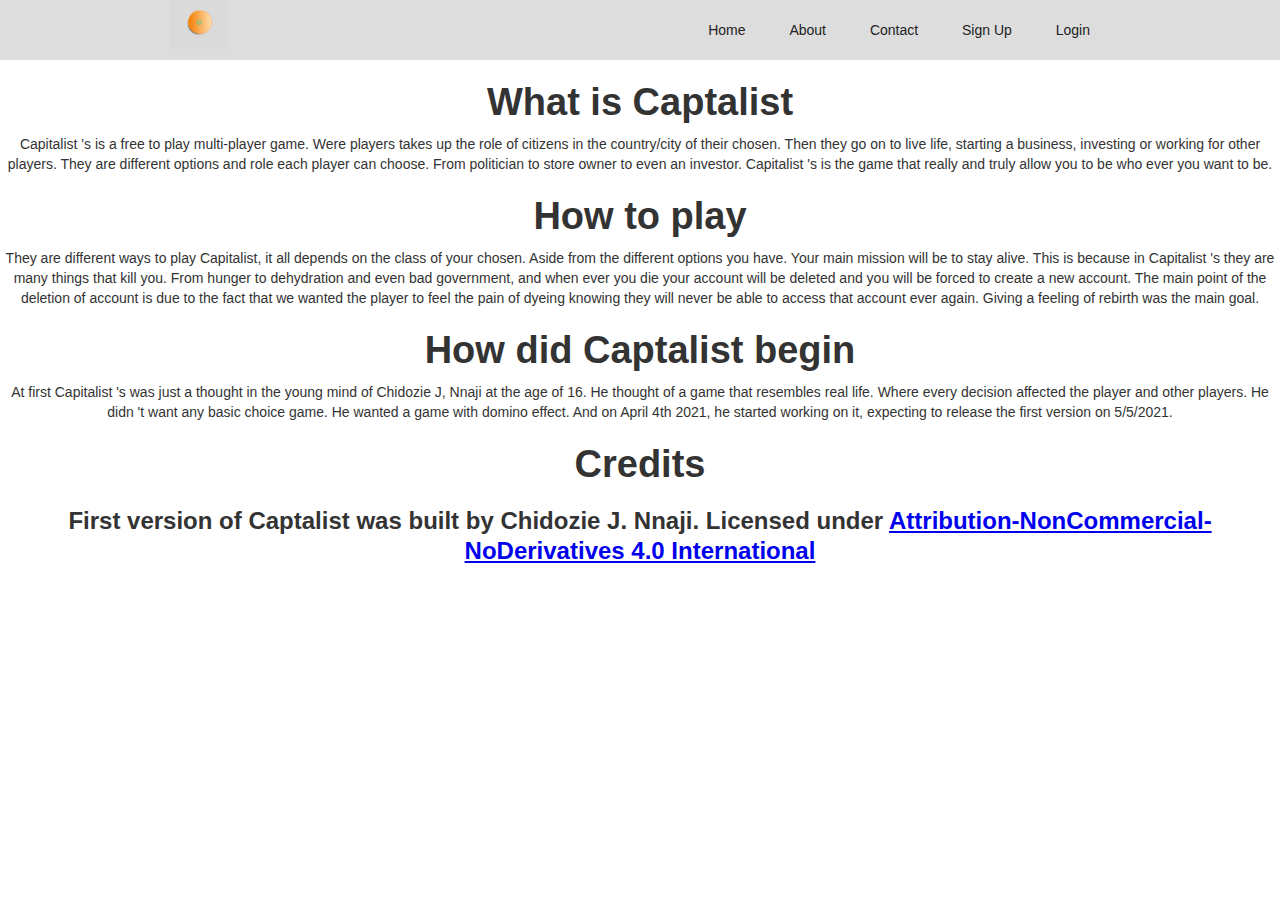
<file: templates/about.html>
<!DOCTYPE html>
<html>
    <head>
        <meta charset="utf-8"/>
        <title>Captalist | About</title>
        <meta content="width=device-width, initial-scale=1" name="viewport"/>
        <meta content="Webflow" name="generator"/>
        <link href="/static/css/about.css" rel="stylesheet" type="text/css"/>
        <script type="text/javascript">
            !function(o, c) {
                var n = c.documentElement
                  , t = " w-mod-";
                n.className += t + "js",
                ("ontouchstart"in o || o.DocumentTouch && c instanceof DocumentTouch) && (n.className += t + "touch")
            }(window, document);
        </script>
        <link href="/static/images/Facebook Post 940x788 px@5x.png" rel="shortcut icon" type="image/x-icon"/>
        <link href="/static/images/Facebook Post 940x788 px@5x.png" rel="apple-touch-icon"/>
    </head>
    <body>
        <div data-collapse="medium" data-animation="default" data-duration="400" role="banner" class="w-nav">
            <div class="w-container">
                <a href="/" class="w-nav-brand">
                    <img src="/static/images/Facebook Post 940x788 px@5x.png" loading="lazy" width="59" alt=""/>
                </a>
                <nav role="navigation" class="w-nav-menu">
                    <a href="/" class="w-nav-link">Home</a>
                    <a href="/about" class="w-nav-link">About</a>
                    <a href="/contact" class="w-nav-link">Contact</a>
                    <a href="/signup" class="w-nav-link">Sign Up</a>
                    <a href="/login" class="w-nav-link">Login</a>
                </nav>
                <div class="w-nav-button">
                    <div class="w-icon-nav-menu"></div>
                </div>
            </div>
        </div>
        <div style="text-align:center">
            <div>
                <h1>What is Captalist</h1>
                <p>Capitalist &#x27;s is a free to play multi-player game. Were players takes up the role of citizens in the country/city of their chosen. Then they go on to live life, starting a business, investing or working for other players. They are different options and role each player can choose. From politician to store owner to even an investor. Capitalist &#x27;s is the game that really and truly allow you to be who ever you want to be.</p>
            </div>
            <div>
                <h1>How to play</h1>
                <p>They are different ways to play Capitalist, it all depends on the class of your chosen. Aside from the different options you have. Your main mission will be to stay alive. This is because in Capitalist &#x27;s they are many things that kill you. From hunger to dehydration and even bad government, and when ever you die your account will be deleted and you will be forced to create a new account. The main point of the deletion of account is due to the fact that we wanted the player to feel the pain of dyeing knowing they will never be able to access that account ever again. Giving a feeling of rebirth was the main goal.</p>
            </div>
            <div>
                <h1>How did Captalist begin</h1>
                <p>At first Capitalist &#x27;s was just a thought in the young mind of Chidozie J, Nnaji at the age of 16. He thought of a game that resembles real life. Where every decision affected the player and other players. He didn &#x27;t want any basic choice game. He wanted a game with domino effect. And on April 4th 2021, he started working on it, expecting to release the first version on 5/5/2021. </p>
            </div>
            <div>
                <h1>Credits</h1>
                <h3>
                    First version of Captalist was built by Chidozie J. Nnaji. Licensed under 
                    <a href="http://creativecommons.org/licenses/by-nc-nd/4.0/?ref=chooser-v1" target="_blank">Attribution-NonCommercial-NoDerivatives 4.0 International</a>
                </h3>
            </div>
        </div>
    </body>
</html>
</file>
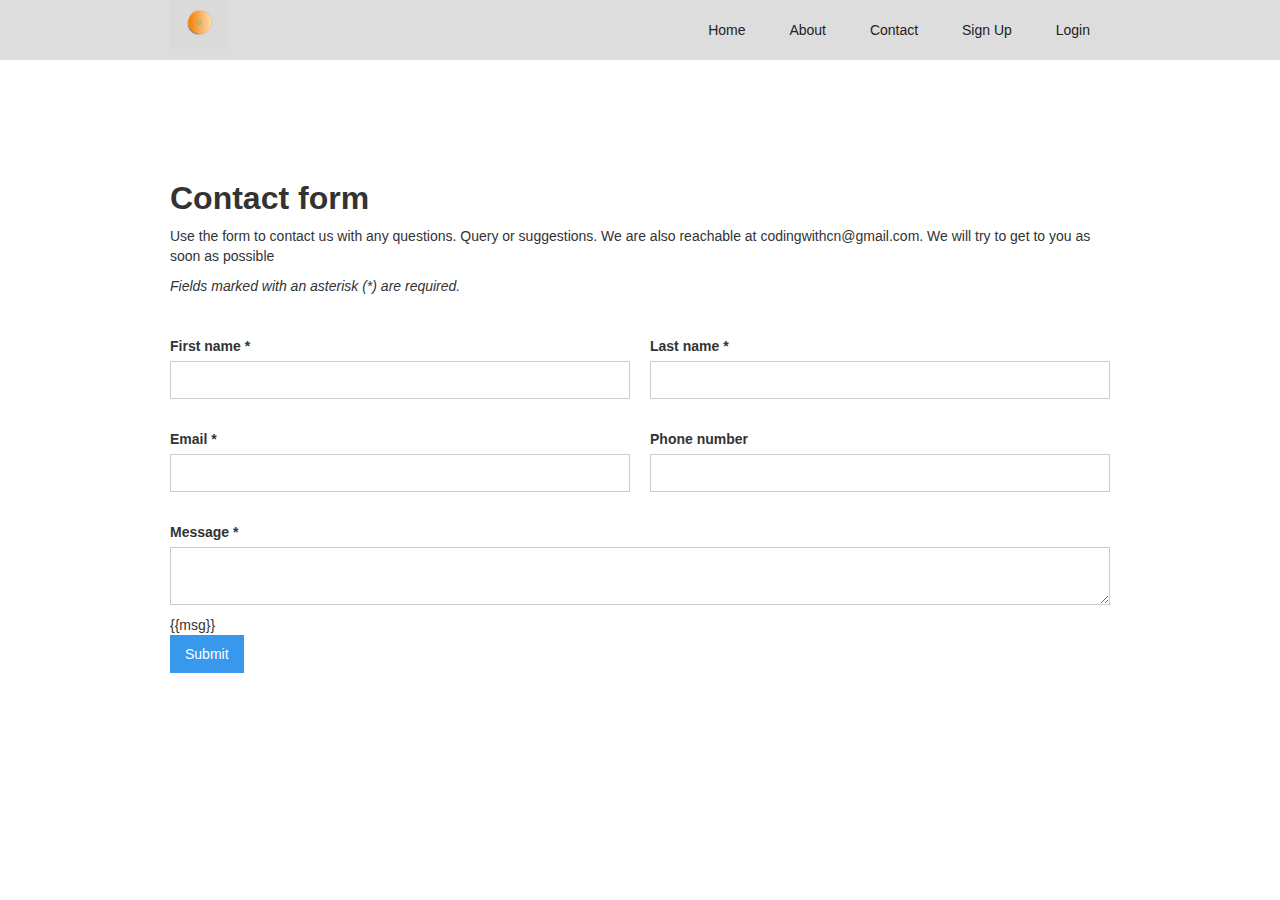
<file: templates/contact.html>
<!DOCTYPE html>
<html>
    <head>
        <meta charset="utf-8"/>
        <title>Captalist Website</title>
        <meta content="width=device-width, initial-scale=1" name="viewport"/>
        <link href="/static/css/contact.css" rel="stylesheet" type="text/css"/>
        <script type="text/javascript">
            !function(o, c) {
                var n = c.documentElement
                  , t = " w-mod-";
                n.className += t + "js",
                ("ontouchstart"in o || o.DocumentTouch && c instanceof DocumentTouch) && (n.className += t + "touch")
            }(window, document);
        </script>
        <link href="/static/images/Facebook Post 940x788 px@5x.png" rel="shortcut icon" type="image/x-icon"/>
        <link href="/static/images/Facebook Post 940x788 px@5x.png" rel="apple-touch-icon"/>
    </head>
    <body>
        <div data-collapse="medium" data-animation="default" data-duration="400" role="banner" class="w-nav">
            <div class="w-container">
                <a href="/" class="w-nav-brand">
                    <img src="/static/images/Facebook Post 940x788 px@5x.png" loading="lazy" width="59" alt=""/>
                </a>
                <nav role="navigation" class="w-nav-menu">
                    <a href="/" class="w-nav-link">Home</a>
                    <a href="/about" class="w-nav-link">About</a>
                    <a href="/contact" class="w-nav-link">Contact</a>
                    <a href="/signup" class="w-nav-link">Sign Up</a>
                    <a href="/login" class="w-nav-link">Login</a>
                </nav>
                <div class="w-nav-button">
                    <div class="w-icon-nav-menu"></div>
                </div>
            </div>
        </div>
        <section id="contact-form" class="contact-form">
            <div class="w-container">
                <h2>Contact form</h2>
                <p>Use the form to contact us with any questions. Query or suggestions. We are also reachable at codingwithcn@gmail.com. We will try to get to you as soon as possible</p>
                <div id="formInstructions" class="small-text">
                    <em>Fields marked with an asterisk (*) are required.</em>
                </div>
                <div class="w-form">
                    <form id="wf-form-Contact-Form" name="wf-form-Contact-Form" data-name="Contact Form" action="/contact" method="post">
                        <div class="contact-form-grid">
                            <div id="w-node-_8081f807-4e3c-0a64-ffc7-b47ad543360d-c77f157b">
                                <label for="First-Name" id="contact-first-name">First name *</label>
                                <input type="text" class="w-input" maxlength="256" name="First-Name" data-name="First Name" id="First-Name" required=""/>
                            </div>
                            <div id="w-node-_8081f807-4e3c-0a64-ffc7-b47ad5433611-c77f157b">
                                <label for="Last-Name" id="contact-last-name">Last name *</label>
                                <input type="text" class="w-input" maxlength="256" name="Last-Name" data-name="Last Name" id="Last-Name" required=""/>
                            </div>
                            <div id="w-node-_8081f807-4e3c-0a64-ffc7-b47ad5433615-c77f157b">
                                <label for="Email" id="contact-email">Email *</label>
                                <input type="email" class="w-input" maxlength="256" name="Email" data-name="Email" id="Email" required=""/>
                            </div>
                            <div id="w-node-_8081f807-4e3c-0a64-ffc7-b47ad5433619-c77f157b">
                                <label for="Contact-Phone-Number" id="contact-phone">Phone number</label>
                                <input type="tel" class="w-input" maxlength="256" name="Contact-Phone-Number" data-name="Contact Phone Number" id="Contact-Phone-Number"/>
                            </div>
                            <div id="w-node-_8081f807-4e3c-0a64-ffc7-b47ad543361d-c77f157b">
                                <label for="Message" id="contact-message">Message *</label>
                                <textarea data-name="Message" maxlength="5000" id="Message" name="Message" class="w-input"></textarea>
                            </div>
                        </div>
                        <div class="msg">{{msg}}</div>
                        <input type="submit" value="Submit" data-wait="Please wait..." class="w-button"/>
                    </form>
                </div>
            </div>
        </section>
    </body>
</html>
</file>
<file: static/css/about.css>
/* Generated on: Sun Apr 04 2021 23:53:50 GMT+0000 (Coordinated Universal Time) */
/* ==========================================================================
   normalize.css v3.0.3 | MIT License | github.com/necolas/normalize.css 
   ========================================================================== */
/*! normalize.css v3.0.3 | MIT License | github.com/necolas/normalize.css */html{font-family:sans-serif;-ms-text-size-adjust:100%;-webkit-text-size-adjust:100%}body{margin:0}article,aside,details,figcaption,figure,footer,header,hgroup,main,menu,nav,section,summary{display:block}audio,canvas,progress,video{display:inline-block;vertical-align:baseline}audio:not([controls]){display:none;height:0}[hidden],template{display:none}a{background-color:transparent}a:active,a:hover{outline:0}abbr[title]{border-bottom:1px dotted}b,strong{font-weight:bold}dfn{font-style:italic}h1{font-size:2em;margin:.67em 0}mark{background:#ff0;color:#000}small{font-size:80%}sub,sup{font-size:75%;line-height:0;position:relative;vertical-align:baseline}sup{top:-0.5em}sub{bottom:-0.25em}img{border:0}svg:not(:root){overflow:hidden}figure{margin:1em 40px}hr{box-sizing:content-box;height:0}pre{overflow:auto}code,kbd,pre,samp{font-family:monospace,monospace;font-size:1em}button,input,optgroup,select,textarea{color:inherit;font:inherit;margin:0}button{overflow:visible}button,select{text-transform:none}button,html input[type="button"],input[type="reset"]{-webkit-appearance:button;cursor:pointer}button[disabled],html input[disabled]{cursor:default}button::-moz-focus-inner,input::-moz-focus-inner{border:0;padding:0}input{line-height:normal}input[type="checkbox"],input[type="radio"]{box-sizing:border-box;padding:0}input[type="number"]::-webkit-inner-spin-button,input[type="number"]::-webkit-outer-spin-button{height:auto}input[type="search"]{-webkit-appearance:none}input[type="search"]::-webkit-search-cancel-button,input[type="search"]::-webkit-search-decoration{-webkit-appearance:none}fieldset{border:1px solid #c0c0c0;margin:0 2px;padding:.35em .625em .75em}legend{border:0;padding:0}textarea{overflow:auto}optgroup{font-weight:bold}table{border-collapse:collapse;border-spacing:0}td,th{padding:0}

/* ==========================================================================
   Start of base Webflow CSS - If you're looking for some ultra-clean CSS, skip the boilerplate and see the unminified code below.
   ========================================================================== */
   @font-face{font-family:'webflow-icons';src:url("[data-uri]") format('truetype');font-weight:normal;font-style:normal}[class^="w-icon-"],[class*=" w-icon-"]{font-family:'webflow-icons' !important;speak:none;font-style:normal;font-weight:normal;font-variant:normal;text-transform:none;line-height:1;-webkit-font-smoothing:antialiased;-moz-osx-font-smoothing:grayscale}.w-icon-slider-right:before{content:"\e600"}.w-icon-slider-left:before{content:"\e601"}.w-icon-nav-menu:before{content:"\e602"}.w-icon-arrow-down:before,.w-icon-dropdown-toggle:before{content:"\e603"}.w-icon-file-upload-remove:before{content:"\e900"}.w-icon-file-upload-icon:before{content:"\e903"}*{-webkit-box-sizing:border-box;-moz-box-sizing:border-box;box-sizing:border-box}html{height:100%}body{margin:0;min-height:100%;background-color:#fff;font-family:Arial,sans-serif;font-size:14px;line-height:20px;color:#333}img{max-width:100%;vertical-align:middle;display:inline-block}html.w-mod-touch *{background-attachment:scroll !important}.w-block{display:block}.w-inline-block{max-width:100%;display:inline-block}.w-clearfix:before,.w-clearfix:after{content:" ";display:table;grid-column-start:1;grid-row-start:1;grid-column-end:2;grid-row-end:2}.w-clearfix:after{clear:both}.w-hidden{display:none}.w-button{display:inline-block;padding:9px 15px;background-color:#3898EC;color:white;border:0;line-height:inherit;text-decoration:none;cursor:pointer;border-radius:0}input.w-button{-webkit-appearance:button}html[data-w-dynpage] [data-w-cloak]{color:transparent !important}.w-webflow-badge,.w-webflow-badge *{position:static;left:auto;top:auto;right:auto;bottom:auto;z-index:auto;display:block;visibility:visible;overflow:visible;overflow-x:visible;overflow-y:visible;box-sizing:border-box;width:auto;height:auto;max-height:none;max-width:none;min-height:0;min-width:0;margin:0;padding:0;float:none;clear:none;border:0 none transparent;border-radius:0;background:none;background-image:none;background-position:0 0;background-size:auto auto;background-repeat:repeat;background-origin:padding-box;background-clip:border-box;background-attachment:scroll;background-color:transparent;box-shadow:none;opacity:1;transform:none;transition:none;direction:ltr;font-family:inherit;font-weight:inherit;color:inherit;font-size:inherit;line-height:inherit;font-style:inherit;font-variant:inherit;text-align:inherit;letter-spacing:inherit;text-decoration:inherit;text-indent:0;text-transform:inherit;list-style-type:disc;text-shadow:none;font-smoothing:auto;vertical-align:baseline;cursor:inherit;white-space:inherit;word-break:normal;word-spacing:normal;word-wrap:normal}.w-webflow-badge{position:fixed !important;display:inline-block !important;visibility:visible !important;z-index:2147483647 !important;top:auto !important;right:12px !important;bottom:12px !important;left:auto !important;color:#AAADB0 !important;background-color:#fff !important;border-radius:3px !important;padding:6px 8px 6px 6px !important;font-size:12px !important;opacity:1 !important;line-height:14px !important;text-decoration:none !important;transform:none !important;margin:0 !important;width:auto !important;height:auto !important;overflow:visible !important;white-space:nowrap;box-shadow:0 0 0 1px rgba(0,0,0,0.1),0 1px 3px rgba(0,0,0,0.1);cursor:pointer}.w-webflow-badge>img{display:inline-block !important;visibility:visible !important;opacity:1 !important;vertical-align:middle !important}h1,h2,h3,h4,h5,h6{font-weight:bold;margin-bottom:10px}h1{font-size:38px;line-height:44px;margin-top:20px}h2{font-size:32px;line-height:36px;margin-top:20px}h3{font-size:24px;line-height:30px;margin-top:20px}h4{font-size:18px;line-height:24px;margin-top:10px}h5{font-size:14px;line-height:20px;margin-top:10px}h6{font-size:12px;line-height:18px;margin-top:10px}p{margin-top:0;margin-bottom:10px}blockquote{margin:0 0 10px 0;padding:10px 20px;border-left:5px solid #E2E2E2;font-size:18px;line-height:22px}figure{margin:0;margin-bottom:10px}figcaption{margin-top:5px;text-align:center}ul,ol{margin-top:0;margin-bottom:10px;padding-left:40px}.w-list-unstyled{padding-left:0;list-style:none}.w-embed:before,.w-embed:after{content:" ";display:table;grid-column-start:1;grid-row-start:1;grid-column-end:2;grid-row-end:2}.w-embed:after{clear:both}.w-video{width:100%;position:relative;padding:0}.w-video iframe,.w-video object,.w-video embed{position:absolute;top:0;left:0;width:100%;height:100%}fieldset{padding:0;margin:0;border:0}button,html input[type="button"],input[type="reset"]{border:0;cursor:pointer;-webkit-appearance:button}.w-form{margin:0 0 15px}.w-form-done{display:none;padding:20px;text-align:center;background-color:#dddddd}.w-form-fail{display:none;margin-top:10px;padding:10px;background-color:#ffdede}label{display:block;margin-bottom:5px;font-weight:bold}.w-input,.w-select{display:block;width:100%;height:38px;padding:8px 12px;margin-bottom:10px;font-size:14px;line-height:1.42857143;color:#333333;vertical-align:middle;background-color:#ffffff;border:1px solid #cccccc}.w-input:-moz-placeholder,.w-select:-moz-placeholder{color:#999}.w-input::-moz-placeholder,.w-select::-moz-placeholder{color:#999;opacity:1}.w-input:-ms-input-placeholder,.w-select:-ms-input-placeholder{color:#999}.w-input::-webkit-input-placeholder,.w-select::-webkit-input-placeholder{color:#999}.w-input:focus,.w-select:focus{border-color:#3898EC;outline:0}.w-input[disabled],.w-select[disabled],.w-input[readonly],.w-select[readonly],fieldset[disabled] .w-input,fieldset[disabled] .w-select{cursor:not-allowed;background-color:#eeeeee}textarea.w-input,textarea.w-select{height:auto}.w-select{background-color:#f3f3f3}.w-select[multiple]{height:auto}.w-form-label{display:inline-block;cursor:pointer;font-weight:normal;margin-bottom:0}.w-radio{display:block;margin-bottom:5px;padding-left:20px}.w-radio:before,.w-radio:after{content:" ";display:table;grid-column-start:1;grid-row-start:1;grid-column-end:2;grid-row-end:2}.w-radio:after{clear:both}.w-radio-input{margin:4px 0 0;margin-top:1px \9;line-height:normal;float:left;margin-left:-20px}.w-radio-input{margin-top:3px}.w-file-upload{display:block;margin-bottom:10px}.w-file-upload-input{width:.1px;height:.1px;opacity:0;overflow:hidden;position:absolute;z-index:-100}.w-file-upload-default,.w-file-upload-uploading,.w-file-upload-success{display:inline-block;color:#333333}.w-file-upload-error{display:block;margin-top:10px}.w-file-upload-default.w-hidden,.w-file-upload-uploading.w-hidden,.w-file-upload-error.w-hidden,.w-file-upload-success.w-hidden{display:none}.w-file-upload-uploading-btn{display:flex;font-size:14px;font-weight:normal;cursor:pointer;margin:0;padding:8px 12px;border:1px solid #cccccc;background-color:#fafafa}.w-file-upload-file{display:flex;flex-grow:1;justify-content:space-between;margin:0;padding:8px 9px 8px 11px;border:1px solid #cccccc;background-color:#fafafa}.w-file-upload-file-name{font-size:14px;font-weight:normal;display:block}.w-file-remove-link{margin-top:3px;margin-left:10px;width:auto;height:auto;padding:3px;display:block;cursor:pointer}.w-icon-file-upload-remove{margin:auto;font-size:10px}.w-file-upload-error-msg{display:inline-block;color:#ea384c;padding:2px 0}.w-file-upload-info{display:inline-block;line-height:38px;padding:0 12px}.w-file-upload-label{display:inline-block;font-size:14px;font-weight:normal;cursor:pointer;margin:0;padding:8px 12px;border:1px solid #cccccc;background-color:#fafafa}.w-icon-file-upload-icon,.w-icon-file-upload-uploading{display:inline-block;margin-right:8px;width:20px}.w-icon-file-upload-uploading{height:20px}.w-container{margin-left:auto;margin-right:auto;max-width:940px}.w-container:before,.w-container:after{content:" ";display:table;grid-column-start:1;grid-row-start:1;grid-column-end:2;grid-row-end:2}.w-container:after{clear:both}.w-container .w-row{margin-left:-10px;margin-right:-10px}.w-row:before,.w-row:after{content:" ";display:table;grid-column-start:1;grid-row-start:1;grid-column-end:2;grid-row-end:2}.w-row:after{clear:both}.w-row .w-row{margin-left:0;margin-right:0}.w-col{position:relative;float:left;width:100%;min-height:1px;padding-left:10px;padding-right:10px}.w-col .w-col{padding-left:0;padding-right:0}.w-col-1{width:8.33333333%}.w-col-2{width:16.66666667%}.w-col-3{width:25%}.w-col-4{width:33.33333333%}.w-col-5{width:41.66666667%}.w-col-6{width:50%}.w-col-7{width:58.33333333%}.w-col-8{width:66.66666667%}.w-col-9{width:75%}.w-col-10{width:83.33333333%}.w-col-11{width:91.66666667%}.w-col-12{width:100%}.w-hidden-main{display:none !important}@media screen and (max-width:991px){.w-container{max-width:728px}.w-hidden-main{display:inherit !important}.w-hidden-medium{display:none !important}.w-col-medium-1{width:8.33333333%}.w-col-medium-2{width:16.66666667%}.w-col-medium-3{width:25%}.w-col-medium-4{width:33.33333333%}.w-col-medium-5{width:41.66666667%}.w-col-medium-6{width:50%}.w-col-medium-7{width:58.33333333%}.w-col-medium-8{width:66.66666667%}.w-col-medium-9{width:75%}.w-col-medium-10{width:83.33333333%}.w-col-medium-11{width:91.66666667%}.w-col-medium-12{width:100%}.w-col-stack{width:100%;left:auto;right:auto}}@media screen and (max-width:767px){.w-hidden-main{display:inherit !important}.w-hidden-medium{display:inherit !important}.w-hidden-small{display:none !important}.w-row,.w-container .w-row{margin-left:0;margin-right:0}.w-col{width:100%;left:auto;right:auto}.w-col-small-1{width:8.33333333%}.w-col-small-2{width:16.66666667%}.w-col-small-3{width:25%}.w-col-small-4{width:33.33333333%}.w-col-small-5{width:41.66666667%}.w-col-small-6{width:50%}.w-col-small-7{width:58.33333333%}.w-col-small-8{width:66.66666667%}.w-col-small-9{width:75%}.w-col-small-10{width:83.33333333%}.w-col-small-11{width:91.66666667%}.w-col-small-12{width:100%}}@media screen and (max-width:479px){.w-container{max-width:none}.w-hidden-main{display:inherit !important}.w-hidden-medium{display:inherit !important}.w-hidden-small{display:inherit !important}.w-hidden-tiny{display:none !important}.w-col{width:100%}.w-col-tiny-1{width:8.33333333%}.w-col-tiny-2{width:16.66666667%}.w-col-tiny-3{width:25%}.w-col-tiny-4{width:33.33333333%}.w-col-tiny-5{width:41.66666667%}.w-col-tiny-6{width:50%}.w-col-tiny-7{width:58.33333333%}.w-col-tiny-8{width:66.66666667%}.w-col-tiny-9{width:75%}.w-col-tiny-10{width:83.33333333%}.w-col-tiny-11{width:91.66666667%}.w-col-tiny-12{width:100%}}.w-widget{position:relative}.w-widget-map{width:100%;height:400px}.w-widget-map label{width:auto;display:inline}.w-widget-map img{max-width:inherit}.w-widget-map .gm-style-iw{text-align:center}.w-widget-map .gm-style-iw>button{display:none !important}.w-widget-twitter{overflow:hidden}.w-widget-twitter-count-shim{display:inline-block;vertical-align:top;position:relative;width:28px;height:20px;text-align:center;background:white;border:#758696 solid 1px;border-radius:3px}.w-widget-twitter-count-shim *{pointer-events:none;-webkit-user-select:none;-moz-user-select:none;-ms-user-select:none;user-select:none}.w-widget-twitter-count-shim .w-widget-twitter-count-inner{position:relative;font-size:15px;line-height:12px;text-align:center;color:#999;font-family:serif}.w-widget-twitter-count-shim .w-widget-twitter-count-clear{position:relative;display:block}.w-widget-twitter-count-shim.w--large{width:36px;height:28px}.w-widget-twitter-count-shim.w--large .w-widget-twitter-count-inner{font-size:18px;line-height:18px}.w-widget-twitter-count-shim:not(.w--vertical){margin-left:5px;margin-right:8px}.w-widget-twitter-count-shim:not(.w--vertical).w--large{margin-left:6px}.w-widget-twitter-count-shim:not(.w--vertical):before,.w-widget-twitter-count-shim:not(.w--vertical):after{top:50%;left:0;border:solid transparent;content:" ";height:0;width:0;position:absolute;pointer-events:none}.w-widget-twitter-count-shim:not(.w--vertical):before{border-color:rgba(117,134,150,0);border-right-color:#5d6c7b;border-width:4px;margin-left:-9px;margin-top:-4px}.w-widget-twitter-count-shim:not(.w--vertical).w--large:before{border-width:5px;margin-left:-10px;margin-top:-5px}.w-widget-twitter-count-shim:not(.w--vertical):after{border-color:rgba(255,255,255,0);border-right-color:white;border-width:4px;margin-left:-8px;margin-top:-4px}.w-widget-twitter-count-shim:not(.w--vertical).w--large:after{border-width:5px;margin-left:-9px;margin-top:-5px}.w-widget-twitter-count-shim.w--vertical{width:61px;height:33px;margin-bottom:8px}.w-widget-twitter-count-shim.w--vertical:before,.w-widget-twitter-count-shim.w--vertical:after{top:100%;left:50%;border:solid transparent;content:" ";height:0;width:0;position:absolute;pointer-events:none}.w-widget-twitter-count-shim.w--vertical:before{border-color:rgba(117,134,150,0);border-top-color:#5d6c7b;border-width:5px;margin-left:-5px}.w-widget-twitter-count-shim.w--vertical:after{border-color:rgba(255,255,255,0);border-top-color:white;border-width:4px;margin-left:-4px}.w-widget-twitter-count-shim.w--vertical .w-widget-twitter-count-inner{font-size:18px;line-height:22px}.w-widget-twitter-count-shim.w--vertical.w--large{width:76px}.w-widget-gplus{overflow:hidden}.w-background-video{position:relative;overflow:hidden;height:500px;color:white}.w-background-video>video{background-size:cover;background-position:50% 50%;position:absolute;margin:auto;width:100%;height:100%;right:-100%;bottom:-100%;top:-100%;left:-100%;object-fit:cover;z-index:-100}.w-background-video>video::-webkit-media-controls-start-playback-button{display:none !important;-webkit-appearance:none}.w-slider{position:relative;height:300px;text-align:center;background:#dddddd;clear:both;-webkit-tap-highlight-color:rgba(0,0,0,0);tap-highlight-color:rgba(0,0,0,0)}.w-slider-mask{position:relative;display:block;overflow:hidden;z-index:1;left:0;right:0;height:100%;white-space:nowrap}.w-slide{position:relative;display:inline-block;vertical-align:top;width:100%;height:100%;white-space:normal;text-align:left}.w-slider-nav{position:absolute;z-index:2;top:auto;right:0;bottom:0;left:0;margin:auto;padding-top:10px;height:40px;text-align:center;-webkit-tap-highlight-color:rgba(0,0,0,0);tap-highlight-color:rgba(0,0,0,0)}.w-slider-nav.w-round>div{border-radius:100%}.w-slider-nav.w-num>div{width:auto;height:auto;padding:.2em .5em;font-size:inherit;line-height:inherit}.w-slider-nav.w-shadow>div{box-shadow:0 0 3px rgba(51,51,51,0.4)}.w-slider-nav-invert{color:#fff}.w-slider-nav-invert>div{background-color:rgba(34,34,34,0.4)}.w-slider-nav-invert>div.w-active{background-color:#222}.w-slider-dot{position:relative;display:inline-block;width:1em;height:1em;background-color:rgba(255,255,255,0.4);cursor:pointer;margin:0 3px .5em;transition:background-color 100ms,color 100ms}.w-slider-dot.w-active{background-color:#fff}.w-slider-dot:focus{outline:none;box-shadow:0 0 0 2px #fff}.w-slider-dot:focus.w-active{box-shadow:none}.w-slider-arrow-left,.w-slider-arrow-right{position:absolute;width:80px;top:0;right:0;bottom:0;left:0;margin:auto;cursor:pointer;overflow:hidden;color:white;font-size:40px;-webkit-tap-highlight-color:rgba(0,0,0,0);tap-highlight-color:rgba(0,0,0,0);-webkit-user-select:none;-moz-user-select:none;-ms-user-select:none;user-select:none}.w-slider-arrow-left [class^="w-icon-"],.w-slider-arrow-right [class^="w-icon-"],.w-slider-arrow-left [class*=" w-icon-"],.w-slider-arrow-right [class*=" w-icon-"]{position:absolute}.w-slider-arrow-left:focus,.w-slider-arrow-right:focus{outline:0}.w-slider-arrow-left{z-index:3;right:auto}.w-slider-arrow-right{z-index:4;left:auto}.w-icon-slider-left,.w-icon-slider-right{top:0;right:0;bottom:0;left:0;margin:auto;width:1em;height:1em}.w-slider-aria-label{border:0;clip:rect(0 0 0 0);height:1px;margin:-1px;overflow:hidden;padding:0;position:absolute;width:1px}.w-dropdown{display:inline-block;position:relative;text-align:left;margin-left:auto;margin-right:auto;z-index:900}.w-dropdown-btn,.w-dropdown-toggle,.w-dropdown-link{position:relative;vertical-align:top;text-decoration:none;color:#222222;padding:20px;text-align:left;margin-left:auto;margin-right:auto;white-space:nowrap}.w-dropdown-toggle{-webkit-user-select:none;-moz-user-select:none;-ms-user-select:none;user-select:none;display:inline-block;cursor:pointer;padding-right:40px}.w-dropdown-toggle:focus{outline:0}.w-icon-dropdown-toggle{position:absolute;top:0;right:0;bottom:0;margin:auto;margin-right:20px;width:1em;height:1em}.w-dropdown-list{position:absolute;background:#dddddd;display:none;min-width:100%}.w-dropdown-list.w--open{display:block}.w-dropdown-link{padding:10px 20px;display:block;color:#222222}.w-dropdown-link.w--current{color:#0082f3}.w-dropdown-link:focus{outline:0}@media screen and (max-width:767px){.w-nav-brand{padding-left:10px}}.w-lightbox-backdrop{color:#000;cursor:auto;font-family:serif;font-size:medium;font-style:normal;font-variant:normal;font-weight:normal;letter-spacing:normal;line-height:normal;list-style:disc;text-align:start;text-indent:0;text-shadow:none;text-transform:none;visibility:visible;white-space:normal;word-break:normal;word-spacing:normal;word-wrap:normal;position:fixed;top:0;right:0;bottom:0;left:0;color:#fff;font-family:"Helvetica Neue",Helvetica,Ubuntu,"Segoe UI",Verdana,sans-serif;font-size:17px;line-height:1.2;font-weight:300;text-align:center;background:rgba(0,0,0,0.9);z-index:2000;outline:0;opacity:0;-webkit-user-select:none;-moz-user-select:none;-ms-user-select:none;-webkit-tap-highlight-color:transparent;-webkit-transform:translate(0, 0)}.w-lightbox-backdrop,.w-lightbox-container{height:100%;overflow:auto;-webkit-overflow-scrolling:touch}.w-lightbox-content{position:relative;height:100vh;overflow:hidden}.w-lightbox-view{position:absolute;width:100vw;height:100vh;opacity:0}.w-lightbox-view:before{content:"";height:100vh}.w-lightbox-group,.w-lightbox-group .w-lightbox-view,.w-lightbox-group .w-lightbox-view:before{height:86vh}.w-lightbox-frame,.w-lightbox-view:before{display:inline-block;vertical-align:middle}.w-lightbox-figure{position:relative;margin:0}.w-lightbox-group .w-lightbox-figure{cursor:pointer}.w-lightbox-img{width:auto;height:auto;max-width:none}.w-lightbox-image{display:block;float:none;max-width:100vw;max-height:100vh}.w-lightbox-group .w-lightbox-image{max-height:86vh}.w-lightbox-caption{position:absolute;right:0;bottom:0;left:0;padding:.5em 1em;background:rgba(0,0,0,0.4);text-align:left;text-overflow:ellipsis;white-space:nowrap;overflow:hidden}.w-lightbox-embed{position:absolute;top:0;right:0;bottom:0;left:0;width:100%;height:100%}.w-lightbox-control{position:absolute;top:0;width:4em;background-size:24px;background-repeat:no-repeat;background-position:center;cursor:pointer;-webkit-transition:all .3s;transition:all .3s}.w-lightbox-left{display:none;bottom:0;left:0;background-image:url("[data-uri]")}.w-lightbox-right{display:none;right:0;bottom:0;background-image:url("[data-uri]")}.w-lightbox-close{right:0;height:2.6em;background-image:url("[data-uri]");background-size:18px}.w-lightbox-strip{position:absolute;bottom:0;left:0;right:0;padding:0 1vh;line-height:0;white-space:nowrap;overflow-x:auto;overflow-y:hidden}.w-lightbox-item{display:inline-block;width:10vh;padding:2vh 1vh;box-sizing:content-box;cursor:pointer;-webkit-transform:translate3d(0, 0, 0)}.w-lightbox-active{opacity:.3}.w-lightbox-thumbnail{position:relative;height:10vh;background:#222;overflow:hidden}.w-lightbox-thumbnail-image{position:absolute;top:0;left:0}.w-lightbox-thumbnail .w-lightbox-tall{top:50%;width:100%;-webkit-transform:translate(0, -50%);-ms-transform:translate(0, -50%);transform:translate(0, -50%)}.w-lightbox-thumbnail .w-lightbox-wide{left:50%;height:100%;-webkit-transform:translate(-50%, 0);-ms-transform:translate(-50%, 0);transform:translate(-50%, 0)}.w-lightbox-spinner{position:absolute;top:50%;left:50%;box-sizing:border-box;width:40px;height:40px;margin-top:-20px;margin-left:-20px;border:5px solid rgba(0,0,0,0.4);border-radius:50%;-webkit-animation:spin .8s infinite linear;animation:spin .8s infinite linear}.w-lightbox-spinner:after{content:"";position:absolute;top:-4px;right:-4px;bottom:-4px;left:-4px;border:3px solid transparent;border-bottom-color:#fff;border-radius:50%}.w-lightbox-hide{display:none}.w-lightbox-noscroll{overflow:hidden}@media (min-width:768px){.w-lightbox-content{height:96vh;margin-top:2vh}.w-lightbox-view,.w-lightbox-view:before{height:96vh}.w-lightbox-group,.w-lightbox-group .w-lightbox-view,.w-lightbox-group .w-lightbox-view:before{height:84vh}.w-lightbox-image{max-width:96vw;max-height:96vh}.w-lightbox-group .w-lightbox-image{max-width:82.3vw;max-height:84vh}.w-lightbox-left,.w-lightbox-right{display:block;opacity:.5}.w-lightbox-close{opacity:.8}.w-lightbox-control:hover{opacity:1}}.w-lightbox-inactive,.w-lightbox-inactive:hover{opacity:0}.w-richtext:before,.w-richtext:after{content:" ";display:table;grid-column-start:1;grid-row-start:1;grid-column-end:2;grid-row-end:2}.w-richtext:after{clear:both}.w-richtext[contenteditable="true"]:before,.w-richtext[contenteditable="true"]:after{white-space:initial}.w-richtext ol,.w-richtext ul{overflow:hidden}.w-richtext .w-richtext-figure-selected.w-richtext-figure-type-video div:after,.w-richtext .w-richtext-figure-selected[data-rt-type="video"] div:after{outline:2px solid #2895f7}.w-richtext .w-richtext-figure-selected.w-richtext-figure-type-image div,.w-richtext .w-richtext-figure-selected[data-rt-type="image"] div{outline:2px solid #2895f7}.w-richtext figure.w-richtext-figure-type-video>div:after,.w-richtext figure[data-rt-type="video"]>div:after{content:'';position:absolute;display:none;left:0;top:0;right:0;bottom:0}.w-richtext figure{position:relative;max-width:60%}.w-richtext figure>div:before{cursor:default !important}.w-richtext figure img{width:100%}.w-richtext figure figcaption.w-richtext-figcaption-placeholder{opacity:.6}.w-richtext figure div{font-size:0;color:transparent}.w-richtext figure.w-richtext-figure-type-image,.w-richtext figure[data-rt-type="image"]{display:table}.w-richtext figure.w-richtext-figure-type-image>div,.w-richtext figure[data-rt-type="image"]>div{display:inline-block}.w-richtext figure.w-richtext-figure-type-image>figcaption,.w-richtext figure[data-rt-type="image"]>figcaption{display:table-caption;caption-side:bottom}.w-richtext figure.w-richtext-figure-type-video,.w-richtext figure[data-rt-type="video"]{width:60%;height:0}.w-richtext figure.w-richtext-figure-type-video iframe,.w-richtext figure[data-rt-type="video"] iframe{position:absolute;top:0;left:0;width:100%;height:100%}.w-richtext figure.w-richtext-figure-type-video>div,.w-richtext figure[data-rt-type="video"]>div{width:100%}.w-richtext figure.w-richtext-align-center{margin-right:auto;margin-left:auto;clear:both}.w-richtext figure.w-richtext-align-center.w-richtext-figure-type-image>div,.w-richtext figure.w-richtext-align-center[data-rt-type="image"]>div{max-width:100%}.w-richtext figure.w-richtext-align-normal{clear:both}.w-richtext figure.w-richtext-align-fullwidth{width:100%;max-width:100%;text-align:center;clear:both;display:block;margin-right:auto;margin-left:auto}.w-richtext figure.w-richtext-align-fullwidth>div{display:inline-block;padding-bottom:inherit}.w-richtext figure.w-richtext-align-fullwidth>figcaption{display:block}.w-richtext figure.w-richtext-align-floatleft{float:left;margin-right:15px;clear:none}.w-richtext figure.w-richtext-align-floatright{float:right;margin-left:15px;clear:none}.w-nav{position:relative;background:#dddddd;z-index:1000}.w-nav:before,.w-nav:after{content:" ";display:table;grid-column-start:1;grid-row-start:1;grid-column-end:2;grid-row-end:2}.w-nav:after{clear:both}.w-nav-brand{position:relative;float:left;text-decoration:none;color:#333333}.w-nav-link{position:relative;display:inline-block;vertical-align:top;text-decoration:none;color:#222222;padding:20px;text-align:left;margin-left:auto;margin-right:auto}.w-nav-link.w--current{color:#0082f3}.w-nav-menu{position:relative;float:right}[data-nav-menu-open]{display:block !important;position:absolute;top:100%;left:0;right:0;background:#C8C8C8;text-align:center;overflow:visible;min-width:200px}.w--nav-link-open{display:block;position:relative}.w-nav-overlay{position:absolute;overflow:hidden;display:none;top:100%;left:0;right:0;width:100%}.w-nav-overlay [data-nav-menu-open]{top:0}.w-nav[data-animation="over-left"] .w-nav-overlay{width:auto}.w-nav[data-animation="over-left"] .w-nav-overlay,.w-nav[data-animation="over-left"] [data-nav-menu-open]{right:auto;z-index:1;top:0}.w-nav[data-animation="over-right"] .w-nav-overlay{width:auto}.w-nav[data-animation="over-right"] .w-nav-overlay,.w-nav[data-animation="over-right"] [data-nav-menu-open]{left:auto;z-index:1;top:0}.w-nav-button{position:relative;float:right;padding:18px;font-size:24px;display:none;cursor:pointer;-webkit-tap-highlight-color:rgba(0,0,0,0);tap-highlight-color:rgba(0,0,0,0);-webkit-user-select:none;-moz-user-select:none;-ms-user-select:none;user-select:none}.w-nav-button:focus{outline:0}.w-nav-button.w--open{background-color:#C8C8C8;color:white}.w-nav[data-collapse="all"] .w-nav-menu{display:none}.w-nav[data-collapse="all"] .w-nav-button{display:block}.w--nav-dropdown-open{display:block}.w--nav-dropdown-toggle-open{display:block}.w--nav-dropdown-list-open{position:static}@media screen and (max-width:991px){.w-nav[data-collapse="medium"] .w-nav-menu{display:none}.w-nav[data-collapse="medium"] .w-nav-button{display:block}}@media screen and (max-width:767px){.w-nav[data-collapse="small"] .w-nav-menu{display:none}.w-nav[data-collapse="small"] .w-nav-button{display:block}.w-nav-brand{padding-left:10px}}@media screen and (max-width:479px){.w-nav[data-collapse="tiny"] .w-nav-menu{display:none}.w-nav[data-collapse="tiny"] .w-nav-button{display:block}}.w-tabs{position:relative}.w-tabs:before,.w-tabs:after{content:" ";display:table;grid-column-start:1;grid-row-start:1;grid-column-end:2;grid-row-end:2}.w-tabs:after{clear:both}.w-tab-menu{position:relative}.w-tab-link{position:relative;display:inline-block;vertical-align:top;text-decoration:none;padding:9px 30px;text-align:left;cursor:pointer;color:#222222;background-color:#dddddd}.w-tab-link.w--current{background-color:#C8C8C8}.w-tab-link:focus{outline:0}.w-tab-content{position:relative;display:block;overflow:hidden}.w-tab-pane{position:relative;display:none}.w--tab-active{display:block}@media screen and (max-width:479px){.w-tab-link{display:block}}.w-ix-emptyfix:after{content:""}@keyframes spin{0%{transform:rotate(0deg)}100%{transform:rotate(360deg)}}.w-dyn-empty{padding:10px;background-color:#dddddd}.w-dyn-hide{display:none !important}.w-dyn-bind-empty{display:none !important}.w-condition-invisible{display:none !important}

   /* ==========================================================================
      Start of custom Webflow CSS
      ========================================================================== */
   .div-block {
     background-image: url("https://uploads-ssl.webflow.com/606947a304d7b913fc7f157a/60694a18fb08b44f9d7203b5_True%20Fro%20Barbers.png");
     background-size: cover;
     background-attachment: scroll;
   }
   
   .heading {
     color: #eb9e9e;
   }
   
   .heading-2 {
     color: #d58787;
   }
   
   .button {
     position: relative;
     left: 424px;
     right: -424px;
     width: 15.797%;
     background-color: #fff;
     color: #d41414;
     font-size: 30px;
     text-align: center;
   }
</file>
<file: static/css/contact.css>
/* Generated on: Mon Apr 05 2021 00:09:47 GMT+0000 (Coordinated Universal Time) */
/* ==========================================================================
   normalize.css v3.0.3 | MIT License | github.com/necolas/normalize.css 
   ========================================================================== */
/*! normalize.css v3.0.3 | MIT License | github.com/necolas/normalize.css */html{font-family:sans-serif;-ms-text-size-adjust:100%;-webkit-text-size-adjust:100%}body{margin:0}article,aside,details,figcaption,figure,footer,header,hgroup,main,menu,nav,section,summary{display:block}audio,canvas,progress,video{display:inline-block;vertical-align:baseline}audio:not([controls]){display:none;height:0}[hidden],template{display:none}a{background-color:transparent}a:active,a:hover{outline:0}abbr[title]{border-bottom:1px dotted}b,strong{font-weight:bold}dfn{font-style:italic}h1{font-size:2em;margin:.67em 0}mark{background:#ff0;color:#000}small{font-size:80%}sub,sup{font-size:75%;line-height:0;position:relative;vertical-align:baseline}sup{top:-0.5em}sub{bottom:-0.25em}img{border:0}svg:not(:root){overflow:hidden}figure{margin:1em 40px}hr{box-sizing:content-box;height:0}pre{overflow:auto}code,kbd,pre,samp{font-family:monospace,monospace;font-size:1em}button,input,optgroup,select,textarea{color:inherit;font:inherit;margin:0}button{overflow:visible}button,select{text-transform:none}button,html input[type="button"],input[type="reset"]{-webkit-appearance:button;cursor:pointer}button[disabled],html input[disabled]{cursor:default}button::-moz-focus-inner,input::-moz-focus-inner{border:0;padding:0}input{line-height:normal}input[type="checkbox"],input[type="radio"]{box-sizing:border-box;padding:0}input[type="number"]::-webkit-inner-spin-button,input[type="number"]::-webkit-outer-spin-button{height:auto}input[type="search"]{-webkit-appearance:none}input[type="search"]::-webkit-search-cancel-button,input[type="search"]::-webkit-search-decoration{-webkit-appearance:none}fieldset{border:1px solid #c0c0c0;margin:0 2px;padding:.35em .625em .75em}legend{border:0;padding:0}textarea{overflow:auto}optgroup{font-weight:bold}table{border-collapse:collapse;border-spacing:0}td,th{padding:0}

/* ==========================================================================
   Start of base Webflow CSS - If you're looking for some ultra-clean CSS, skip the boilerplate and see the unminified code below.
   ========================================================================== */
   @font-face{font-family:'webflow-icons';src:url("[data-uri]") format('truetype');font-weight:normal;font-style:normal}[class^="w-icon-"],[class*=" w-icon-"]{font-family:'webflow-icons' !important;speak:none;font-style:normal;font-weight:normal;font-variant:normal;text-transform:none;line-height:1;-webkit-font-smoothing:antialiased;-moz-osx-font-smoothing:grayscale}.w-icon-slider-right:before{content:"\e600"}.w-icon-slider-left:before{content:"\e601"}.w-icon-nav-menu:before{content:"\e602"}.w-icon-arrow-down:before,.w-icon-dropdown-toggle:before{content:"\e603"}.w-icon-file-upload-remove:before{content:"\e900"}.w-icon-file-upload-icon:before{content:"\e903"}*{-webkit-box-sizing:border-box;-moz-box-sizing:border-box;box-sizing:border-box}html{height:100%}body{margin:0;min-height:100%;background-color:#fff;font-family:Arial,sans-serif;font-size:14px;line-height:20px;color:#333}img{max-width:100%;vertical-align:middle;display:inline-block}html.w-mod-touch *{background-attachment:scroll !important}.w-block{display:block}.w-inline-block{max-width:100%;display:inline-block}.w-clearfix:before,.w-clearfix:after{content:" ";display:table;grid-column-start:1;grid-row-start:1;grid-column-end:2;grid-row-end:2}.w-clearfix:after{clear:both}.w-hidden{display:none}.w-button{display:inline-block;padding:9px 15px;background-color:#3898EC;color:white;border:0;line-height:inherit;text-decoration:none;cursor:pointer;border-radius:0}input.w-button{-webkit-appearance:button}html[data-w-dynpage] [data-w-cloak]{color:transparent !important}.w-webflow-badge,.w-webflow-badge *{position:static;left:auto;top:auto;right:auto;bottom:auto;z-index:auto;display:block;visibility:visible;overflow:visible;overflow-x:visible;overflow-y:visible;box-sizing:border-box;width:auto;height:auto;max-height:none;max-width:none;min-height:0;min-width:0;margin:0;padding:0;float:none;clear:none;border:0 none transparent;border-radius:0;background:none;background-image:none;background-position:0 0;background-size:auto auto;background-repeat:repeat;background-origin:padding-box;background-clip:border-box;background-attachment:scroll;background-color:transparent;box-shadow:none;opacity:1;transform:none;transition:none;direction:ltr;font-family:inherit;font-weight:inherit;color:inherit;font-size:inherit;line-height:inherit;font-style:inherit;font-variant:inherit;text-align:inherit;letter-spacing:inherit;text-decoration:inherit;text-indent:0;text-transform:inherit;list-style-type:disc;text-shadow:none;font-smoothing:auto;vertical-align:baseline;cursor:inherit;white-space:inherit;word-break:normal;word-spacing:normal;word-wrap:normal}.w-webflow-badge{position:fixed !important;display:inline-block !important;visibility:visible !important;z-index:2147483647 !important;top:auto !important;right:12px !important;bottom:12px !important;left:auto !important;color:#AAADB0 !important;background-color:#fff !important;border-radius:3px !important;padding:6px 8px 6px 6px !important;font-size:12px !important;opacity:1 !important;line-height:14px !important;text-decoration:none !important;transform:none !important;margin:0 !important;width:auto !important;height:auto !important;overflow:visible !important;white-space:nowrap;box-shadow:0 0 0 1px rgba(0,0,0,0.1),0 1px 3px rgba(0,0,0,0.1);cursor:pointer}.w-webflow-badge>img{display:inline-block !important;visibility:visible !important;opacity:1 !important;vertical-align:middle !important}h1,h2,h3,h4,h5,h6{font-weight:bold;margin-bottom:10px}h1{font-size:38px;line-height:44px;margin-top:20px}h2{font-size:32px;line-height:36px;margin-top:20px}h3{font-size:24px;line-height:30px;margin-top:20px}h4{font-size:18px;line-height:24px;margin-top:10px}h5{font-size:14px;line-height:20px;margin-top:10px}h6{font-size:12px;line-height:18px;margin-top:10px}p{margin-top:0;margin-bottom:10px}blockquote{margin:0 0 10px 0;padding:10px 20px;border-left:5px solid #E2E2E2;font-size:18px;line-height:22px}figure{margin:0;margin-bottom:10px}figcaption{margin-top:5px;text-align:center}ul,ol{margin-top:0;margin-bottom:10px;padding-left:40px}.w-list-unstyled{padding-left:0;list-style:none}.w-embed:before,.w-embed:after{content:" ";display:table;grid-column-start:1;grid-row-start:1;grid-column-end:2;grid-row-end:2}.w-embed:after{clear:both}.w-video{width:100%;position:relative;padding:0}.w-video iframe,.w-video object,.w-video embed{position:absolute;top:0;left:0;width:100%;height:100%}fieldset{padding:0;margin:0;border:0}button,html input[type="button"],input[type="reset"]{border:0;cursor:pointer;-webkit-appearance:button}.w-form{margin:0 0 15px}.w-form-done{display:none;padding:20px;text-align:center;background-color:#dddddd}.w-form-fail{display:none;margin-top:10px;padding:10px;background-color:#ffdede}label{display:block;margin-bottom:5px;font-weight:bold}.w-input,.w-select{display:block;width:100%;height:38px;padding:8px 12px;margin-bottom:10px;font-size:14px;line-height:1.42857143;color:#333333;vertical-align:middle;background-color:#ffffff;border:1px solid #cccccc}.w-input:-moz-placeholder,.w-select:-moz-placeholder{color:#999}.w-input::-moz-placeholder,.w-select::-moz-placeholder{color:#999;opacity:1}.w-input:-ms-input-placeholder,.w-select:-ms-input-placeholder{color:#999}.w-input::-webkit-input-placeholder,.w-select::-webkit-input-placeholder{color:#999}.w-input:focus,.w-select:focus{border-color:#3898EC;outline:0}.w-input[disabled],.w-select[disabled],.w-input[readonly],.w-select[readonly],fieldset[disabled] .w-input,fieldset[disabled] .w-select{cursor:not-allowed;background-color:#eeeeee}textarea.w-input,textarea.w-select{height:auto}.w-select{background-color:#f3f3f3}.w-select[multiple]{height:auto}.w-form-label{display:inline-block;cursor:pointer;font-weight:normal;margin-bottom:0}.w-radio{display:block;margin-bottom:5px;padding-left:20px}.w-radio:before,.w-radio:after{content:" ";display:table;grid-column-start:1;grid-row-start:1;grid-column-end:2;grid-row-end:2}.w-radio:after{clear:both}.w-radio-input{margin:4px 0 0;margin-top:1px \9;line-height:normal;float:left;margin-left:-20px}.w-radio-input{margin-top:3px}.w-file-upload{display:block;margin-bottom:10px}.w-file-upload-input{width:.1px;height:.1px;opacity:0;overflow:hidden;position:absolute;z-index:-100}.w-file-upload-default,.w-file-upload-uploading,.w-file-upload-success{display:inline-block;color:#333333}.w-file-upload-error{display:block;margin-top:10px}.w-file-upload-default.w-hidden,.w-file-upload-uploading.w-hidden,.w-file-upload-error.w-hidden,.w-file-upload-success.w-hidden{display:none}.w-file-upload-uploading-btn{display:flex;font-size:14px;font-weight:normal;cursor:pointer;margin:0;padding:8px 12px;border:1px solid #cccccc;background-color:#fafafa}.w-file-upload-file{display:flex;flex-grow:1;justify-content:space-between;margin:0;padding:8px 9px 8px 11px;border:1px solid #cccccc;background-color:#fafafa}.w-file-upload-file-name{font-size:14px;font-weight:normal;display:block}.w-file-remove-link{margin-top:3px;margin-left:10px;width:auto;height:auto;padding:3px;display:block;cursor:pointer}.w-icon-file-upload-remove{margin:auto;font-size:10px}.w-file-upload-error-msg{display:inline-block;color:#ea384c;padding:2px 0}.w-file-upload-info{display:inline-block;line-height:38px;padding:0 12px}.w-file-upload-label{display:inline-block;font-size:14px;font-weight:normal;cursor:pointer;margin:0;padding:8px 12px;border:1px solid #cccccc;background-color:#fafafa}.w-icon-file-upload-icon,.w-icon-file-upload-uploading{display:inline-block;margin-right:8px;width:20px}.w-icon-file-upload-uploading{height:20px}.w-container{margin-left:auto;margin-right:auto;max-width:940px}.w-container:before,.w-container:after{content:" ";display:table;grid-column-start:1;grid-row-start:1;grid-column-end:2;grid-row-end:2}.w-container:after{clear:both}.w-container .w-row{margin-left:-10px;margin-right:-10px}.w-row:before,.w-row:after{content:" ";display:table;grid-column-start:1;grid-row-start:1;grid-column-end:2;grid-row-end:2}.w-row:after{clear:both}.w-row .w-row{margin-left:0;margin-right:0}.w-col{position:relative;float:left;width:100%;min-height:1px;padding-left:10px;padding-right:10px}.w-col .w-col{padding-left:0;padding-right:0}.w-col-1{width:8.33333333%}.w-col-2{width:16.66666667%}.w-col-3{width:25%}.w-col-4{width:33.33333333%}.w-col-5{width:41.66666667%}.w-col-6{width:50%}.w-col-7{width:58.33333333%}.w-col-8{width:66.66666667%}.w-col-9{width:75%}.w-col-10{width:83.33333333%}.w-col-11{width:91.66666667%}.w-col-12{width:100%}.w-hidden-main{display:none !important}@media screen and (max-width:991px){.w-container{max-width:728px}.w-hidden-main{display:inherit !important}.w-hidden-medium{display:none !important}.w-col-medium-1{width:8.33333333%}.w-col-medium-2{width:16.66666667%}.w-col-medium-3{width:25%}.w-col-medium-4{width:33.33333333%}.w-col-medium-5{width:41.66666667%}.w-col-medium-6{width:50%}.w-col-medium-7{width:58.33333333%}.w-col-medium-8{width:66.66666667%}.w-col-medium-9{width:75%}.w-col-medium-10{width:83.33333333%}.w-col-medium-11{width:91.66666667%}.w-col-medium-12{width:100%}.w-col-stack{width:100%;left:auto;right:auto}}@media screen and (max-width:767px){.w-hidden-main{display:inherit !important}.w-hidden-medium{display:inherit !important}.w-hidden-small{display:none !important}.w-row,.w-container .w-row{margin-left:0;margin-right:0}.w-col{width:100%;left:auto;right:auto}.w-col-small-1{width:8.33333333%}.w-col-small-2{width:16.66666667%}.w-col-small-3{width:25%}.w-col-small-4{width:33.33333333%}.w-col-small-5{width:41.66666667%}.w-col-small-6{width:50%}.w-col-small-7{width:58.33333333%}.w-col-small-8{width:66.66666667%}.w-col-small-9{width:75%}.w-col-small-10{width:83.33333333%}.w-col-small-11{width:91.66666667%}.w-col-small-12{width:100%}}@media screen and (max-width:479px){.w-container{max-width:none}.w-hidden-main{display:inherit !important}.w-hidden-medium{display:inherit !important}.w-hidden-small{display:inherit !important}.w-hidden-tiny{display:none !important}.w-col{width:100%}.w-col-tiny-1{width:8.33333333%}.w-col-tiny-2{width:16.66666667%}.w-col-tiny-3{width:25%}.w-col-tiny-4{width:33.33333333%}.w-col-tiny-5{width:41.66666667%}.w-col-tiny-6{width:50%}.w-col-tiny-7{width:58.33333333%}.w-col-tiny-8{width:66.66666667%}.w-col-tiny-9{width:75%}.w-col-tiny-10{width:83.33333333%}.w-col-tiny-11{width:91.66666667%}.w-col-tiny-12{width:100%}}.w-widget{position:relative}.w-widget-map{width:100%;height:400px}.w-widget-map label{width:auto;display:inline}.w-widget-map img{max-width:inherit}.w-widget-map .gm-style-iw{text-align:center}.w-widget-map .gm-style-iw>button{display:none !important}.w-widget-twitter{overflow:hidden}.w-widget-twitter-count-shim{display:inline-block;vertical-align:top;position:relative;width:28px;height:20px;text-align:center;background:white;border:#758696 solid 1px;border-radius:3px}.w-widget-twitter-count-shim *{pointer-events:none;-webkit-user-select:none;-moz-user-select:none;-ms-user-select:none;user-select:none}.w-widget-twitter-count-shim .w-widget-twitter-count-inner{position:relative;font-size:15px;line-height:12px;text-align:center;color:#999;font-family:serif}.w-widget-twitter-count-shim .w-widget-twitter-count-clear{position:relative;display:block}.w-widget-twitter-count-shim.w--large{width:36px;height:28px}.w-widget-twitter-count-shim.w--large .w-widget-twitter-count-inner{font-size:18px;line-height:18px}.w-widget-twitter-count-shim:not(.w--vertical){margin-left:5px;margin-right:8px}.w-widget-twitter-count-shim:not(.w--vertical).w--large{margin-left:6px}.w-widget-twitter-count-shim:not(.w--vertical):before,.w-widget-twitter-count-shim:not(.w--vertical):after{top:50%;left:0;border:solid transparent;content:" ";height:0;width:0;position:absolute;pointer-events:none}.w-widget-twitter-count-shim:not(.w--vertical):before{border-color:rgba(117,134,150,0);border-right-color:#5d6c7b;border-width:4px;margin-left:-9px;margin-top:-4px}.w-widget-twitter-count-shim:not(.w--vertical).w--large:before{border-width:5px;margin-left:-10px;margin-top:-5px}.w-widget-twitter-count-shim:not(.w--vertical):after{border-color:rgba(255,255,255,0);border-right-color:white;border-width:4px;margin-left:-8px;margin-top:-4px}.w-widget-twitter-count-shim:not(.w--vertical).w--large:after{border-width:5px;margin-left:-9px;margin-top:-5px}.w-widget-twitter-count-shim.w--vertical{width:61px;height:33px;margin-bottom:8px}.w-widget-twitter-count-shim.w--vertical:before,.w-widget-twitter-count-shim.w--vertical:after{top:100%;left:50%;border:solid transparent;content:" ";height:0;width:0;position:absolute;pointer-events:none}.w-widget-twitter-count-shim.w--vertical:before{border-color:rgba(117,134,150,0);border-top-color:#5d6c7b;border-width:5px;margin-left:-5px}.w-widget-twitter-count-shim.w--vertical:after{border-color:rgba(255,255,255,0);border-top-color:white;border-width:4px;margin-left:-4px}.w-widget-twitter-count-shim.w--vertical .w-widget-twitter-count-inner{font-size:18px;line-height:22px}.w-widget-twitter-count-shim.w--vertical.w--large{width:76px}.w-widget-gplus{overflow:hidden}.w-background-video{position:relative;overflow:hidden;height:500px;color:white}.w-background-video>video{background-size:cover;background-position:50% 50%;position:absolute;margin:auto;width:100%;height:100%;right:-100%;bottom:-100%;top:-100%;left:-100%;object-fit:cover;z-index:-100}.w-background-video>video::-webkit-media-controls-start-playback-button{display:none !important;-webkit-appearance:none}.w-slider{position:relative;height:300px;text-align:center;background:#dddddd;clear:both;-webkit-tap-highlight-color:rgba(0,0,0,0);tap-highlight-color:rgba(0,0,0,0)}.w-slider-mask{position:relative;display:block;overflow:hidden;z-index:1;left:0;right:0;height:100%;white-space:nowrap}.w-slide{position:relative;display:inline-block;vertical-align:top;width:100%;height:100%;white-space:normal;text-align:left}.w-slider-nav{position:absolute;z-index:2;top:auto;right:0;bottom:0;left:0;margin:auto;padding-top:10px;height:40px;text-align:center;-webkit-tap-highlight-color:rgba(0,0,0,0);tap-highlight-color:rgba(0,0,0,0)}.w-slider-nav.w-round>div{border-radius:100%}.w-slider-nav.w-num>div{width:auto;height:auto;padding:.2em .5em;font-size:inherit;line-height:inherit}.w-slider-nav.w-shadow>div{box-shadow:0 0 3px rgba(51,51,51,0.4)}.w-slider-nav-invert{color:#fff}.w-slider-nav-invert>div{background-color:rgba(34,34,34,0.4)}.w-slider-nav-invert>div.w-active{background-color:#222}.w-slider-dot{position:relative;display:inline-block;width:1em;height:1em;background-color:rgba(255,255,255,0.4);cursor:pointer;margin:0 3px .5em;transition:background-color 100ms,color 100ms}.w-slider-dot.w-active{background-color:#fff}.w-slider-dot:focus{outline:none;box-shadow:0 0 0 2px #fff}.w-slider-dot:focus.w-active{box-shadow:none}.w-slider-arrow-left,.w-slider-arrow-right{position:absolute;width:80px;top:0;right:0;bottom:0;left:0;margin:auto;cursor:pointer;overflow:hidden;color:white;font-size:40px;-webkit-tap-highlight-color:rgba(0,0,0,0);tap-highlight-color:rgba(0,0,0,0);-webkit-user-select:none;-moz-user-select:none;-ms-user-select:none;user-select:none}.w-slider-arrow-left [class^="w-icon-"],.w-slider-arrow-right [class^="w-icon-"],.w-slider-arrow-left [class*=" w-icon-"],.w-slider-arrow-right [class*=" w-icon-"]{position:absolute}.w-slider-arrow-left:focus,.w-slider-arrow-right:focus{outline:0}.w-slider-arrow-left{z-index:3;right:auto}.w-slider-arrow-right{z-index:4;left:auto}.w-icon-slider-left,.w-icon-slider-right{top:0;right:0;bottom:0;left:0;margin:auto;width:1em;height:1em}.w-slider-aria-label{border:0;clip:rect(0 0 0 0);height:1px;margin:-1px;overflow:hidden;padding:0;position:absolute;width:1px}.w-dropdown{display:inline-block;position:relative;text-align:left;margin-left:auto;margin-right:auto;z-index:900}.w-dropdown-btn,.w-dropdown-toggle,.w-dropdown-link{position:relative;vertical-align:top;text-decoration:none;color:#222222;padding:20px;text-align:left;margin-left:auto;margin-right:auto;white-space:nowrap}.w-dropdown-toggle{-webkit-user-select:none;-moz-user-select:none;-ms-user-select:none;user-select:none;display:inline-block;cursor:pointer;padding-right:40px}.w-dropdown-toggle:focus{outline:0}.w-icon-dropdown-toggle{position:absolute;top:0;right:0;bottom:0;margin:auto;margin-right:20px;width:1em;height:1em}.w-dropdown-list{position:absolute;background:#dddddd;display:none;min-width:100%}.w-dropdown-list.w--open{display:block}.w-dropdown-link{padding:10px 20px;display:block;color:#222222}.w-dropdown-link.w--current{color:#0082f3}.w-dropdown-link:focus{outline:0}@media screen and (max-width:767px){.w-nav-brand{padding-left:10px}}.w-lightbox-backdrop{color:#000;cursor:auto;font-family:serif;font-size:medium;font-style:normal;font-variant:normal;font-weight:normal;letter-spacing:normal;line-height:normal;list-style:disc;text-align:start;text-indent:0;text-shadow:none;text-transform:none;visibility:visible;white-space:normal;word-break:normal;word-spacing:normal;word-wrap:normal;position:fixed;top:0;right:0;bottom:0;left:0;color:#fff;font-family:"Helvetica Neue",Helvetica,Ubuntu,"Segoe UI",Verdana,sans-serif;font-size:17px;line-height:1.2;font-weight:300;text-align:center;background:rgba(0,0,0,0.9);z-index:2000;outline:0;opacity:0;-webkit-user-select:none;-moz-user-select:none;-ms-user-select:none;-webkit-tap-highlight-color:transparent;-webkit-transform:translate(0, 0)}.w-lightbox-backdrop,.w-lightbox-container{height:100%;overflow:auto;-webkit-overflow-scrolling:touch}.w-lightbox-content{position:relative;height:100vh;overflow:hidden}.w-lightbox-view{position:absolute;width:100vw;height:100vh;opacity:0}.w-lightbox-view:before{content:"";height:100vh}.w-lightbox-group,.w-lightbox-group .w-lightbox-view,.w-lightbox-group .w-lightbox-view:before{height:86vh}.w-lightbox-frame,.w-lightbox-view:before{display:inline-block;vertical-align:middle}.w-lightbox-figure{position:relative;margin:0}.w-lightbox-group .w-lightbox-figure{cursor:pointer}.w-lightbox-img{width:auto;height:auto;max-width:none}.w-lightbox-image{display:block;float:none;max-width:100vw;max-height:100vh}.w-lightbox-group .w-lightbox-image{max-height:86vh}.w-lightbox-caption{position:absolute;right:0;bottom:0;left:0;padding:.5em 1em;background:rgba(0,0,0,0.4);text-align:left;text-overflow:ellipsis;white-space:nowrap;overflow:hidden}.w-lightbox-embed{position:absolute;top:0;right:0;bottom:0;left:0;width:100%;height:100%}.w-lightbox-control{position:absolute;top:0;width:4em;background-size:24px;background-repeat:no-repeat;background-position:center;cursor:pointer;-webkit-transition:all .3s;transition:all .3s}.w-lightbox-left{display:none;bottom:0;left:0;background-image:url("[data-uri]")}.w-lightbox-right{display:none;right:0;bottom:0;background-image:url("[data-uri]")}.w-lightbox-close{right:0;height:2.6em;background-image:url("[data-uri]");background-size:18px}.w-lightbox-strip{position:absolute;bottom:0;left:0;right:0;padding:0 1vh;line-height:0;white-space:nowrap;overflow-x:auto;overflow-y:hidden}.w-lightbox-item{display:inline-block;width:10vh;padding:2vh 1vh;box-sizing:content-box;cursor:pointer;-webkit-transform:translate3d(0, 0, 0)}.w-lightbox-active{opacity:.3}.w-lightbox-thumbnail{position:relative;height:10vh;background:#222;overflow:hidden}.w-lightbox-thumbnail-image{position:absolute;top:0;left:0}.w-lightbox-thumbnail .w-lightbox-tall{top:50%;width:100%;-webkit-transform:translate(0, -50%);-ms-transform:translate(0, -50%);transform:translate(0, -50%)}.w-lightbox-thumbnail .w-lightbox-wide{left:50%;height:100%;-webkit-transform:translate(-50%, 0);-ms-transform:translate(-50%, 0);transform:translate(-50%, 0)}.w-lightbox-spinner{position:absolute;top:50%;left:50%;box-sizing:border-box;width:40px;height:40px;margin-top:-20px;margin-left:-20px;border:5px solid rgba(0,0,0,0.4);border-radius:50%;-webkit-animation:spin .8s infinite linear;animation:spin .8s infinite linear}.w-lightbox-spinner:after{content:"";position:absolute;top:-4px;right:-4px;bottom:-4px;left:-4px;border:3px solid transparent;border-bottom-color:#fff;border-radius:50%}.w-lightbox-hide{display:none}.w-lightbox-noscroll{overflow:hidden}@media (min-width:768px){.w-lightbox-content{height:96vh;margin-top:2vh}.w-lightbox-view,.w-lightbox-view:before{height:96vh}.w-lightbox-group,.w-lightbox-group .w-lightbox-view,.w-lightbox-group .w-lightbox-view:before{height:84vh}.w-lightbox-image{max-width:96vw;max-height:96vh}.w-lightbox-group .w-lightbox-image{max-width:82.3vw;max-height:84vh}.w-lightbox-left,.w-lightbox-right{display:block;opacity:.5}.w-lightbox-close{opacity:.8}.w-lightbox-control:hover{opacity:1}}.w-lightbox-inactive,.w-lightbox-inactive:hover{opacity:0}.w-richtext:before,.w-richtext:after{content:" ";display:table;grid-column-start:1;grid-row-start:1;grid-column-end:2;grid-row-end:2}.w-richtext:after{clear:both}.w-richtext[contenteditable="true"]:before,.w-richtext[contenteditable="true"]:after{white-space:initial}.w-richtext ol,.w-richtext ul{overflow:hidden}.w-richtext .w-richtext-figure-selected.w-richtext-figure-type-video div:after,.w-richtext .w-richtext-figure-selected[data-rt-type="video"] div:after{outline:2px solid #2895f7}.w-richtext .w-richtext-figure-selected.w-richtext-figure-type-image div,.w-richtext .w-richtext-figure-selected[data-rt-type="image"] div{outline:2px solid #2895f7}.w-richtext figure.w-richtext-figure-type-video>div:after,.w-richtext figure[data-rt-type="video"]>div:after{content:'';position:absolute;display:none;left:0;top:0;right:0;bottom:0}.w-richtext figure{position:relative;max-width:60%}.w-richtext figure>div:before{cursor:default !important}.w-richtext figure img{width:100%}.w-richtext figure figcaption.w-richtext-figcaption-placeholder{opacity:.6}.w-richtext figure div{font-size:0;color:transparent}.w-richtext figure.w-richtext-figure-type-image,.w-richtext figure[data-rt-type="image"]{display:table}.w-richtext figure.w-richtext-figure-type-image>div,.w-richtext figure[data-rt-type="image"]>div{display:inline-block}.w-richtext figure.w-richtext-figure-type-image>figcaption,.w-richtext figure[data-rt-type="image"]>figcaption{display:table-caption;caption-side:bottom}.w-richtext figure.w-richtext-figure-type-video,.w-richtext figure[data-rt-type="video"]{width:60%;height:0}.w-richtext figure.w-richtext-figure-type-video iframe,.w-richtext figure[data-rt-type="video"] iframe{position:absolute;top:0;left:0;width:100%;height:100%}.w-richtext figure.w-richtext-figure-type-video>div,.w-richtext figure[data-rt-type="video"]>div{width:100%}.w-richtext figure.w-richtext-align-center{margin-right:auto;margin-left:auto;clear:both}.w-richtext figure.w-richtext-align-center.w-richtext-figure-type-image>div,.w-richtext figure.w-richtext-align-center[data-rt-type="image"]>div{max-width:100%}.w-richtext figure.w-richtext-align-normal{clear:both}.w-richtext figure.w-richtext-align-fullwidth{width:100%;max-width:100%;text-align:center;clear:both;display:block;margin-right:auto;margin-left:auto}.w-richtext figure.w-richtext-align-fullwidth>div{display:inline-block;padding-bottom:inherit}.w-richtext figure.w-richtext-align-fullwidth>figcaption{display:block}.w-richtext figure.w-richtext-align-floatleft{float:left;margin-right:15px;clear:none}.w-richtext figure.w-richtext-align-floatright{float:right;margin-left:15px;clear:none}.w-nav{position:relative;background:#dddddd;z-index:1000}.w-nav:before,.w-nav:after{content:" ";display:table;grid-column-start:1;grid-row-start:1;grid-column-end:2;grid-row-end:2}.w-nav:after{clear:both}.w-nav-brand{position:relative;float:left;text-decoration:none;color:#333333}.w-nav-link{position:relative;display:inline-block;vertical-align:top;text-decoration:none;color:#222222;padding:20px;text-align:left;margin-left:auto;margin-right:auto}.w-nav-link.w--current{color:#0082f3}.w-nav-menu{position:relative;float:right}[data-nav-menu-open]{display:block !important;position:absolute;top:100%;left:0;right:0;background:#C8C8C8;text-align:center;overflow:visible;min-width:200px}.w--nav-link-open{display:block;position:relative}.w-nav-overlay{position:absolute;overflow:hidden;display:none;top:100%;left:0;right:0;width:100%}.w-nav-overlay [data-nav-menu-open]{top:0}.w-nav[data-animation="over-left"] .w-nav-overlay{width:auto}.w-nav[data-animation="over-left"] .w-nav-overlay,.w-nav[data-animation="over-left"] [data-nav-menu-open]{right:auto;z-index:1;top:0}.w-nav[data-animation="over-right"] .w-nav-overlay{width:auto}.w-nav[data-animation="over-right"] .w-nav-overlay,.w-nav[data-animation="over-right"] [data-nav-menu-open]{left:auto;z-index:1;top:0}.w-nav-button{position:relative;float:right;padding:18px;font-size:24px;display:none;cursor:pointer;-webkit-tap-highlight-color:rgba(0,0,0,0);tap-highlight-color:rgba(0,0,0,0);-webkit-user-select:none;-moz-user-select:none;-ms-user-select:none;user-select:none}.w-nav-button:focus{outline:0}.w-nav-button.w--open{background-color:#C8C8C8;color:white}.w-nav[data-collapse="all"] .w-nav-menu{display:none}.w-nav[data-collapse="all"] .w-nav-button{display:block}.w--nav-dropdown-open{display:block}.w--nav-dropdown-toggle-open{display:block}.w--nav-dropdown-list-open{position:static}@media screen and (max-width:991px){.w-nav[data-collapse="medium"] .w-nav-menu{display:none}.w-nav[data-collapse="medium"] .w-nav-button{display:block}}@media screen and (max-width:767px){.w-nav[data-collapse="small"] .w-nav-menu{display:none}.w-nav[data-collapse="small"] .w-nav-button{display:block}.w-nav-brand{padding-left:10px}}@media screen and (max-width:479px){.w-nav[data-collapse="tiny"] .w-nav-menu{display:none}.w-nav[data-collapse="tiny"] .w-nav-button{display:block}}.w-tabs{position:relative}.w-tabs:before,.w-tabs:after{content:" ";display:table;grid-column-start:1;grid-row-start:1;grid-column-end:2;grid-row-end:2}.w-tabs:after{clear:both}.w-tab-menu{position:relative}.w-tab-link{position:relative;display:inline-block;vertical-align:top;text-decoration:none;padding:9px 30px;text-align:left;cursor:pointer;color:#222222;background-color:#dddddd}.w-tab-link.w--current{background-color:#C8C8C8}.w-tab-link:focus{outline:0}.w-tab-content{position:relative;display:block;overflow:hidden}.w-tab-pane{position:relative;display:none}.w--tab-active{display:block}@media screen and (max-width:479px){.w-tab-link{display:block}}.w-ix-emptyfix:after{content:""}@keyframes spin{0%{transform:rotate(0deg)}100%{transform:rotate(360deg)}}.w-dyn-empty{padding:10px;background-color:#dddddd}.w-dyn-hide{display:none !important}.w-dyn-bind-empty{display:none !important}.w-condition-invisible{display:none !important}

   /* ==========================================================================
      Start of custom Webflow CSS
      ========================================================================== */
   .div-block {
     background-image: url("https://uploads-ssl.webflow.com/606947a304d7b913fc7f157a/60694a18fb08b44f9d7203b5_True%20Fro%20Barbers.png");
     background-size: cover;
     background-attachment: scroll;
   }
   
   .heading {
     color: #eb9e9e;
   }
   
   .heading-2 {
     color: #d58787;
   }
   
   .button {
     position: relative;
     left: 424px;
     right: -424px;
     width: 15.797%;
     background-color: #fff;
     color: #d41414;
     font-size: 30px;
     text-align: center;
   }
   
   .contact-form {
     padding-top: 100px;
     padding-bottom: 100px;
   }
   
   .contact-form-grid {
     display: -ms-grid;
     display: grid;
     margin-top: 40px;
     grid-auto-columns: 1fr;
     grid-column-gap: 20px;
     grid-row-gap: 20px;
     -ms-grid-columns: 1fr 1fr;
     grid-template-columns: 1fr 1fr;
     -ms-grid-rows: auto;
     grid-template-rows: auto;
   }
   
   @media screen and (max-width: 767px) {
     .contact-form {
       padding: 40px 20px;
     }
   }
   
   #w-node-_8081f807-4e3c-0a64-ffc7-b47ad543361d-c77f157b {
     -ms-grid-row: span 1;
     grid-row-start: span 1;
     -ms-grid-row-span: 1;
     grid-row-end: span 1;
     -ms-grid-column: span 2;
     grid-column-start: span 2;
     -ms-grid-column-span: 2;
     grid-column-end: span 2;
   }
   
   @media screen and (max-width: 479px) {
     #w-node-_8081f807-4e3c-0a64-ffc7-b47ad543360d-c77f157b {
       -ms-grid-column: span 2;
       grid-column-start: span 2;
       -ms-grid-column-span: 2;
       grid-column-end: span 2;
       -ms-grid-row: span 1;
       grid-row-start: span 1;
       -ms-grid-row-span: 1;
       grid-row-end: span 1;
     }
   
     #w-node-_8081f807-4e3c-0a64-ffc7-b47ad5433611-c77f157b {
       -ms-grid-column: span 2;
       grid-column-start: span 2;
       -ms-grid-column-span: 2;
       grid-column-end: span 2;
       -ms-grid-row: span 1;
       grid-row-start: span 1;
       -ms-grid-row-span: 1;
       grid-row-end: span 1;
     }
   
     #w-node-_8081f807-4e3c-0a64-ffc7-b47ad5433615-c77f157b {
       -ms-grid-column: span 2;
       grid-column-start: span 2;
       -ms-grid-column-span: 2;
       grid-column-end: span 2;
       -ms-grid-row: span 1;
       grid-row-start: span 1;
       -ms-grid-row-span: 1;
       grid-row-end: span 1;
     }
   
     #w-node-_8081f807-4e3c-0a64-ffc7-b47ad5433619-c77f157b {
       -ms-grid-column: span 2;
       grid-column-start: span 2;
       -ms-grid-column-span: 2;
       grid-column-end: span 2;
       -ms-grid-row: span 1;
       grid-row-start: span 1;
       -ms-grid-row-span: 1;
       grid-row-end: span 1;
     }
   }
</file>
